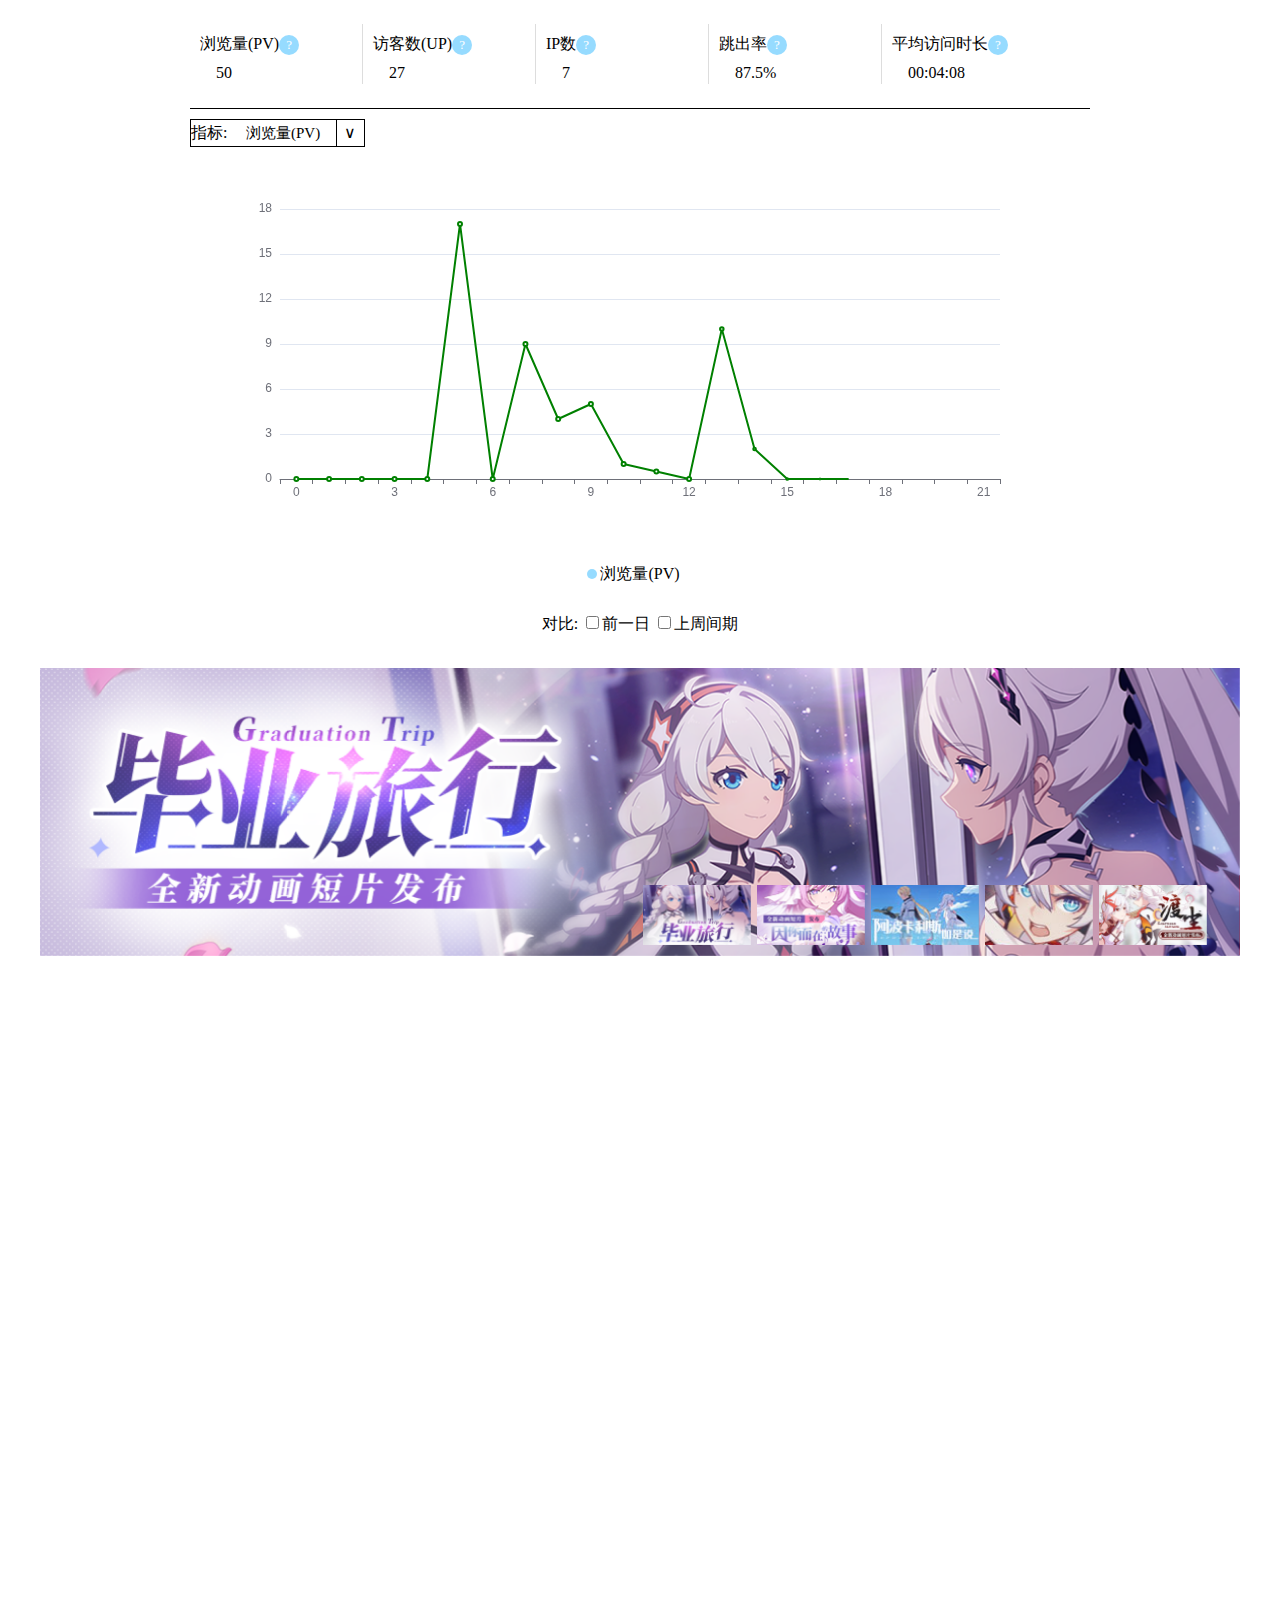
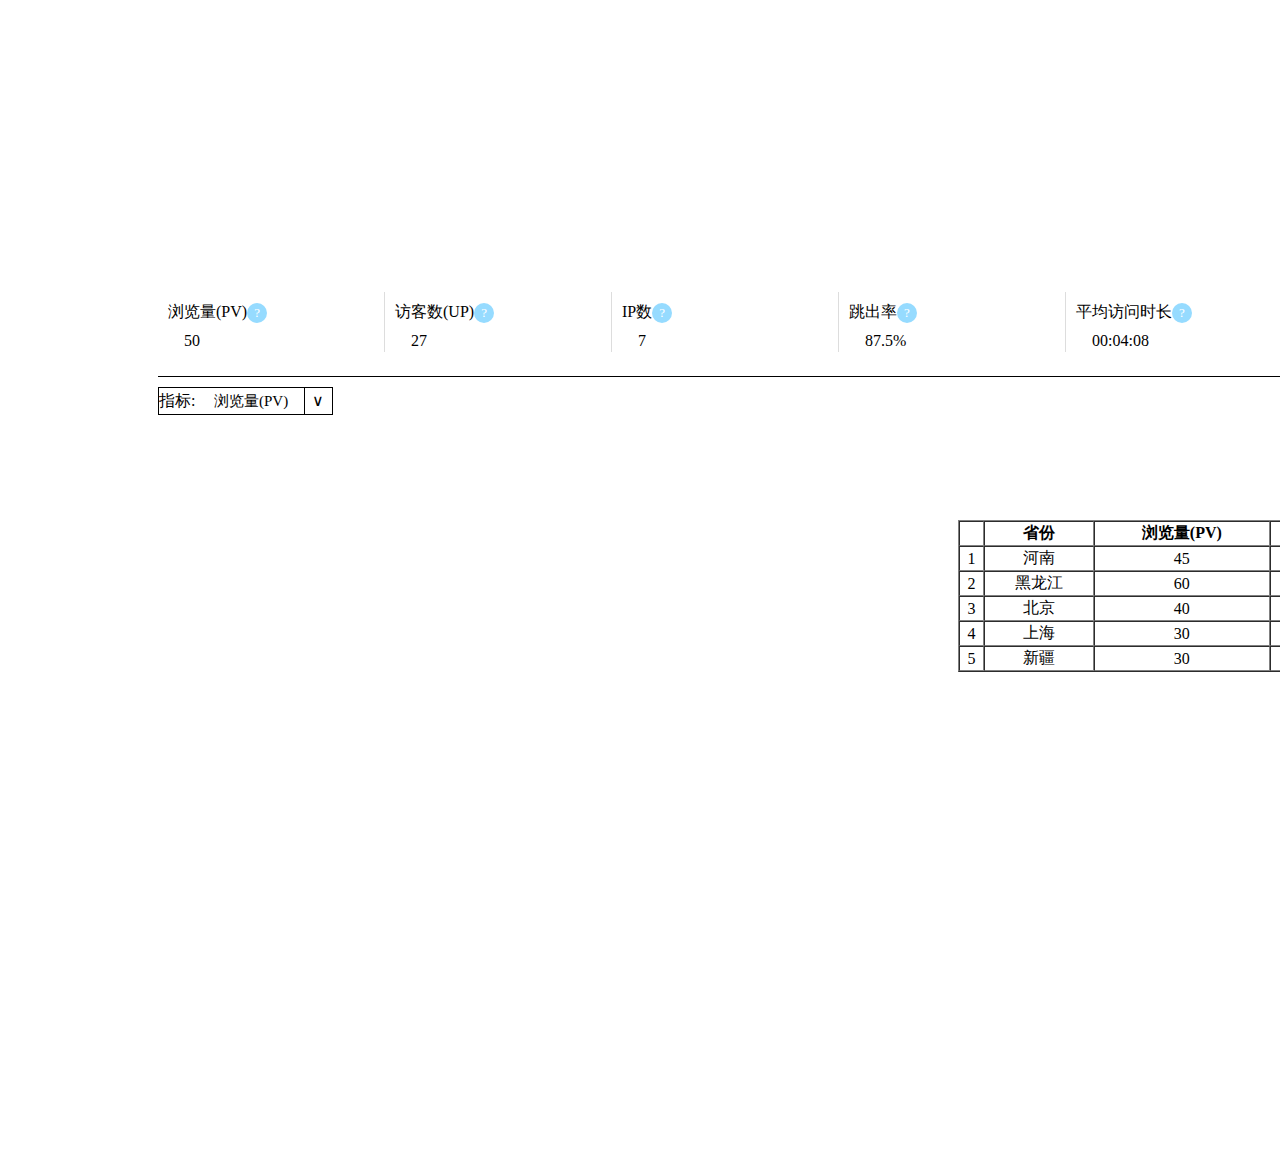
<file: index.html>
<!DOCTYPE html>
<html lang="en">
  <head>
    <meta charset="UTF-8" />
    <meta name="viewport" content="width=device-width, initial-scale=1.0" />
    <title>Document</title>
    <script src="./echarts copy.js"></script>
    <script src="swiper/3.swiper.com.cn_dist_js_swiper.min.js"></script>
    <link
      rel="stylesheet"
      href="swiper/swiper.com.cn_demo_certify_css_swiper.min.css"
    />
    <style>
      .a {
        width: 900px;
        height: 660px;
        margin: auto;
      }
      #five {
        width: 100%;
        height: 400px;
        margin-top: 40px;
      }
      .c {
        width: 100%;
        height: 100px;
        margin-bottom: 10px;
      }
      #noe {
        border-bottom: 1px solid black;
      }
      .c p {
        width: 18%;
        height: 60px;
        float: left;
        border-right: 1px #ddd solid;
        margin-left: 10px;
      }
      .c p:last-child {
        border: none;
      }
      .c p .b .a {
        width: 20px;
        height: 20px;
        background-color: #96dbff;
        border-radius: 15px;
        text-align: center;
        font-size: 13px;
        color: white;
        line-height: 20px;
        margin-top: 10px;
        display: inline-block;
      }
      .c p .b {
        width: 100%;
        height: 40px;
        float: left;
        line-height: 40px;
        text-align: left;
      }
      .c p .c {
        width: 100%;
        height: 20px;
        float: left;
        text-indent: 1em;
        text-align: left;
      }
      .b {
        width: 800px;
        height: 400px;
      }
      .e {
        width: 173px;
        height: 26px;
        border: 0.2px solid black;
        float: left;
        line-height: 26px;
        margin-bottom: 20px;
      }
      .e p {
        width: 100%;
        height: 26px;
        margin: 0;
        float: left;
      }
      .e p .c {
        width: 40px;
        height: 26px;
        text-indent: 0;
        float: left;
      }
      .e .a {
        width: 90px;
        height: 26px;
        font-size: 15px;
        display: inline-block;
      }
      .e .a {
        float: left;
      }
      .e .b {
        width: 26px;
        height: 26px;
        line-height: 26px;
        display: inline-block;
        margin-left: 15px;
        text-align: center;
        border-left: 0.2px solid black;
      }
      .f {
        width: 260px;
        height: 100px;
        margin: auto;
      }
      .f .aa {
        width: 100%;
        height: 50px;
        text-align: center;
        line-height: 50px;
        margin: 0;
        position: relative;
      }
      .f .aa .ya {
        width: 10px;
        height: 10px;
        float: left;
        border-radius: 10px;
        background-color: #96dbff;
        margin-top: 20px;
        position: absolute;
        left: 77px;
      }
      .f .bb {
        width: 100%;
        height: 50px;
        text-align: center;
        line-height: 50px;
        margin: 0;
        position: relative;
      }
      #an {
        width: 1200px;
        height: 400px;
        margin: auto;
        display: block;
      }
      #ta {
        width: 1200px;
        height: 800px;
        margin: auto;
        display: block;
      }
      #ts {
        width: 1500px;
        height: 890px;
        margin: auto;
        display: block;
      }
    </style>
  </head>
  <body>
    <div class="box">
      <div class="a">
        <div class="c" id="noe">
          <p>
            <span class="b">浏览量(PV)<span class="a">?</span></span>

            <span class="c">50</span>
          </p>
          <p>
            <span class="b">访客数(UP)<span class="a">?</span> </span>

            <span class="c">27</span>
          </p>
          <p>
            <span class="b">IP数<span class="a">?</span></span>

            <span class="c">7</span>
          </p>
          <p>
            <span class="b">跳出率<span class="a">?</span> </span>
            <span class="c">87.5%</span>
          </p>
          <p>
            <span class="b">平均访问时长<span class="a">?</span></span>

            <span class="c">00:04:08</span>
          </p>
        </div>
        <div class="e">
          <p>
            <span class="c">指标:</span>
            <span class="a">&emsp;浏览量(PV)</span><span class="b">&or;</span>
          </p>
        </div>
        <div id="five"></div>
        <div class="f">
          <p class="aa">
            <span class="ya"></span>
            <span>浏览量(PV)</span>
          </p>
          <p class="bb">
            <span>对比:</span>
            <span><input type="checkbox" name="" id="" />前一日</span>
            <span><input type="checkbox" name="" id="" />上周间期</span>
          </p>
        </div>
      </div>
    </div>
    <iframe src="./1.html" frameborder="0" id="an"></iframe>
    <iframe src="./2.html" frameborder="0" id="ta"></iframe>
    <iframe src="./3.html" frameborder="0" id="ts"></iframe>
    <script>
      var five = echarts.init(document.getElementById("five"));
      const data = [
        0, 0, 0, 0, 0, 17, 0, 9, 4, 5, 1, 0.5, 0, 10, 2, 0, 0, 0, 0, 0, 0, 0, 0,
      ];
      var j = 0;
      var max = Math.max.apply(Math, data);
      option = {
        title: {
          text: "",
        },
        xAxis: {
          data: [
            "0",
            "",
            "",
            "3",
            "",
            "",
            "6",
            "",
            "",
            "9",
            "",
            "",
            "12",
            "",
            "",
            "15",
            "",
            "",
            "18",
            "",
            "",
            "21",
          ],
        },
        visualMap: {
          show: false,
          dimension: 1,
          pieces: [],
          outOfRange: {
            color: "green",
          },
        },
        yAxis: {},
        series: [
          {
            type: "line",
            data,
          },
        ],
      };

      option.series[0].data = data;
      option.visualMap.pieces[0] = { gte: 300, lte: max, color: "red" };
      five.setOption(option);
    </script>
    <script></script>
  </body>
</html>
</file>
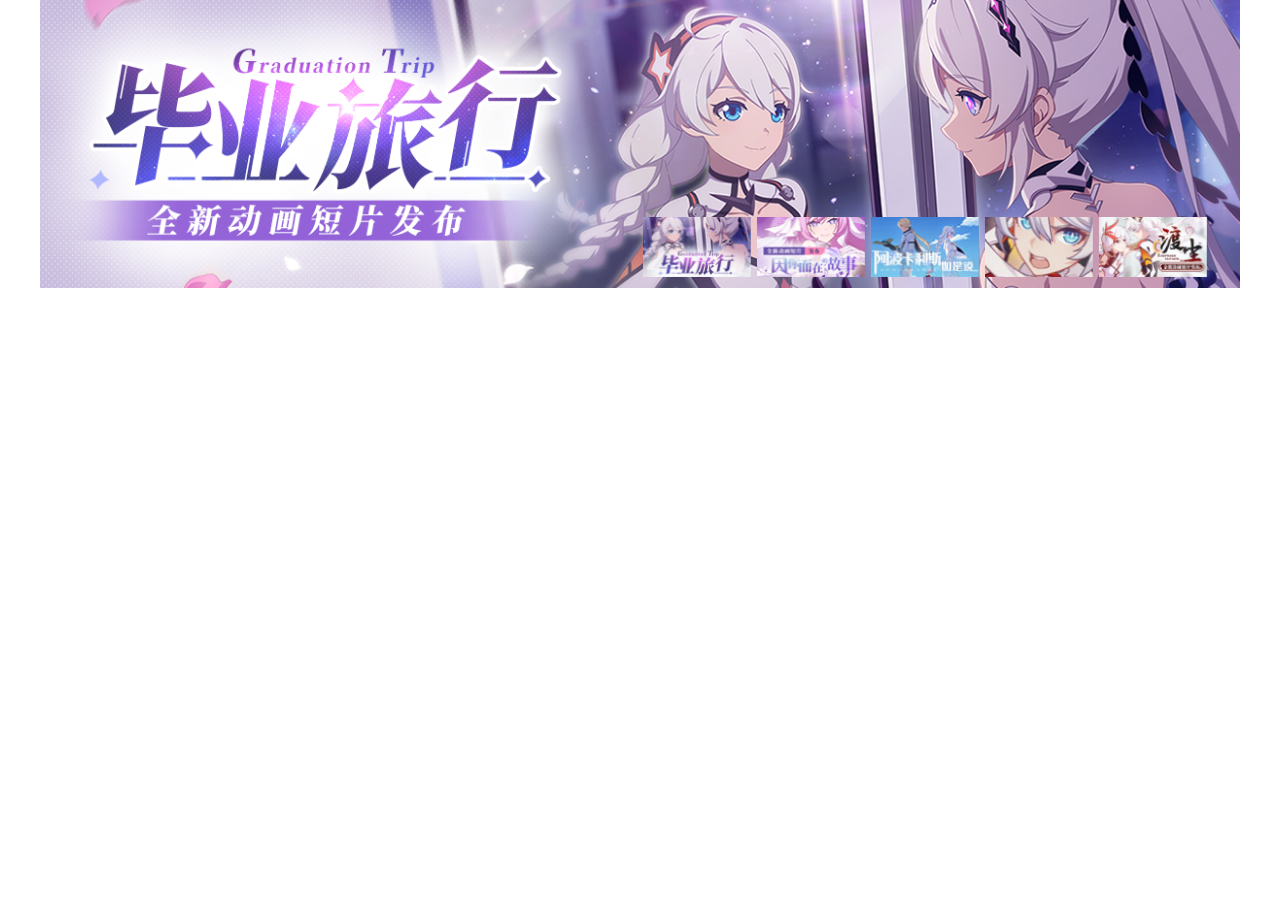
<file: 1.html>
<link rel="stylesheet" href="./swiper-bundle.min.css" />
<link rel="stylesheet" href="./1.css" />
<!-- Demo styles -->
<body>
  <!-- Swiper -->
  <div id="box">
    <div
      style="--swiper-navigation-color: #fff; --swiper-pagination-color: #fff"
      class="swiper mySwiper2"
    >
      <div class="swiper-wrapper">
        <div class="swiper-slide">
          <img src="./img/11.png" />
        </div>
        <div class="swiper-slide">
          <img src="./img/55.png" />
        </div>
        <div class="swiper-slide">
          <img src="./img/44.jpg" />
        </div>
        <div class="swiper-slide">
          <img src="./img/33.jpg" />
        </div>
        <div class="swiper-slide">
          <img src="./img/22.jpg" />
        </div>
      </div>
    </div>
    <div id="ya">
      <div thumbsSlider="" class="swiper mySwiper">
        <div class="swiper-wrapper">
          <div class="swiper-slide an">
            <img src="./img/2.png" />
          </div>
          <div class="swiper-slide an">
            <img src="./img/1.png" />
          </div>
          <div class="swiper-slide an">
            <img src="./img/5.jpg" />
          </div>
          <div class="swiper-slide an">
            <img src="./img/4.jpg" />
          </div>
          <div class="swiper-slide an">
            <img src="./img/3.jpg" />
          </div>
        </div>
      </div>
    </div>
  </div>

  <!-- Swiper JS -->
  <script src="./swiper-bundle.min.js"></script>

  <!-- Initialize Swiper -->
  <script>
    var swiper = new Swiper(".mySwiper", {
      slidesPerView: 15,
      freeMode: true,
      watchSlidesProgress: true,
    });
    var swiper2 = new Swiper(".mySwiper2", {
      loop: true,
      spaceBetween: 10,
      navigation: {
        nextEl: ".swiper-button-next",
        prevEl: ".swiper-button-prev",
      },
      autoplay: {
        delay: 2500,
        disableOnInteraction: false,
      },
      thumbs: {
        swiper: swiper,
      },
    });
  </script>
</body>
</file>
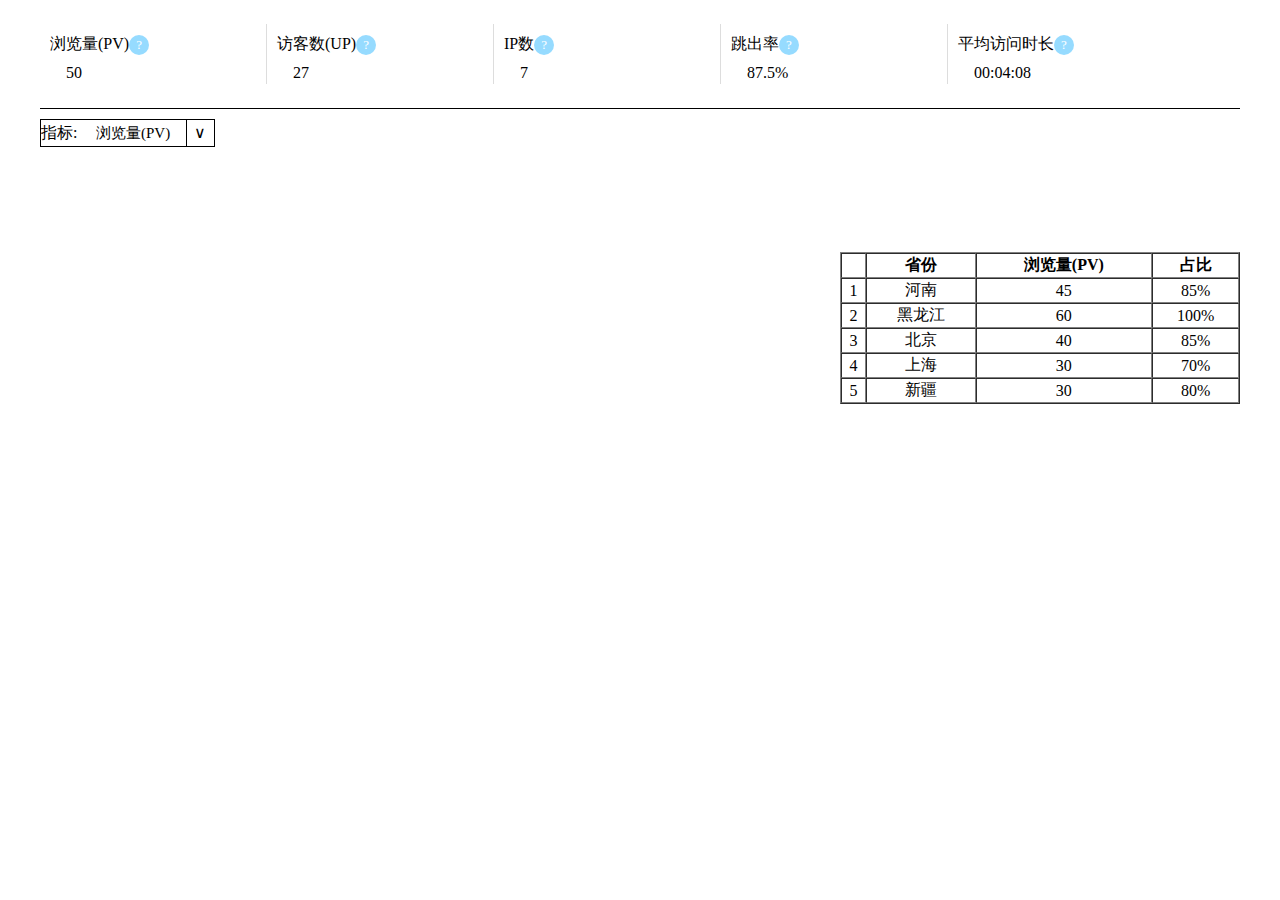
<file: 3.html>
<link rel="stylesheet" href="./3.css" />
<body>
  <div class="a">
    <div class="c" id="noe">
      <p>
        <span class="b">浏览量(PV)<span class="a">?</span></span>

        <span class="c">50</span>
      </p>
      <p>
        <span class="b">访客数(UP)<span class="a">?</span> </span>

        <span class="c">27</span>
      </p>
      <p>
        <span class="b">IP数<span class="a">?</span></span>

        <span class="c">7</span>
      </p>
      <p>
        <span class="b">跳出率<span class="a">?</span> </span>
        <span class="c">87.5%</span>
      </p>
      <p>
        <span class="b">平均访问时长<span class="a">?</span></span>

        <span class="c">00:04:08</span>
      </p>
    </div>
    <div class="e">
      <p>
        <span class="c">指标:</span>
        <span class="a">&emsp;浏览量(PV)</span><span class="b">&or;</span>
      </p>
    </div>
    <div id="container" class="map" tabindex="0"></div>
    <div class="an">
      <table border="1" cellspacing="0">
        <thead>
          <tr>
            <th></th>
            <th>省份</th>
            <th>浏览量(PV)</th>
            <th>占比</th>
          </tr>
        </thead>
        <tbody>
          <tr>
            <td>1</td>
            <td>河南</td>
            <td>45</td>
            <td>85%</td>
          </tr>
          <tr>
            <td>2</td>
            <td>黑龙江</td>
            <td>60</td>
            <td>100%</td>
          </tr>
          <tr>
            <td>3</td>
            <td>北京</td>
            <td>40</td>
            <td>85%</td>
          </tr>
          <tr>
            <td>4</td>
            <td>上海</td>
            <td>30</td>
            <td>70%</td>
          </tr>
          <tr>
            <td>5</td>
            <td>新疆</td>
            <td>30</td>
            <td>80%</td>
          </tr>
        </tbody>
      </table>
    </div>
  </div>

  <script type="text/javascript">
    window._AMapSecurityConfig = {
      securityJsCode: "68c18d76a7c74324ca31798d9a75ee60",
    };
  </script>
  <script
    language="javascript"
    src="https://webapi.amap.com/maps?v=2.0&key=c969beafa3fa029277cb41c303924dea&plugin=AMap.Scale,AMap.ToolBar"
  ></script>
  <script>
    var SOC = "CHN";
    var colors = {};
    var GDPSpeed = {
      410000: 19, //河南
      650000: 7.0, //新疆
      310000: 6.5, //上海
      110000: 6.5, // 北京
      230000: 20, // 黑龙江
    };
    let tbody = document.querySelector("tbody");
    var arr = [];
    var getColorByDGP = function (adcode) {
      if (!colors[adcode]) {
        var gdp = GDPSpeed[adcode];
        if (!gdp) {
          colors[adcode] = "rgb(227,227,227)";
        } else {
          var rg = 255 - Math.floor(((gdp - 5) / 5) * 255);
          colors[adcode] = "rgb(" + rg + "," + rg + ",255)";
        }
      }
      return colors[adcode];
    };

    var disCountry = new AMap.DistrictLayer.Country({
      zIndex: 10,
      SOC: "CHN",
      depth: 2,
      styles: {
        "nation-stroke": "#f09",
        "coastline-stroke": [0.85, 0.63, 0.94, 1],
        "province-stroke": "white",
        "city-stroke": "rgba(255,255,255,0.15)", //中国特有字段
        fill: function (props) {
          //中国特有字段
          return getColorByDGP(props.adcode_pro);
        },
      },
    });

    var map = new AMap.Map("container", {
      zooms: [4, 8],
      center: [104.188488, 34.302032],
      showIndoorMap: false,
      zoom: 3,
      isHotspot: false,
      defaultCursor: "pointer",
      touchZoomCenter: 1,
      pitch: 0,
      layers: [disCountry, new AMap.TileLayer.Satellite()],
      viewMode: "3D",
    });
    map.addControl(new AMap.Scale());
    map.addControl(new AMap.ToolBar({ liteStyle: true }));
    document.getElementsByClassName("amap-mcode")[0].innerHTML =
      "-GS(2022)200号、GS(2021)648号";
  </script>
</body>
</file>
<file: 1.css>
html,
body {
  position: relative;
  height: 100%;
}

body {
  background: #eee;
  font-family: Helvetica Neue, Helvetica, Arial, sans-serif;
  font-size: 14px;
  color: #000;
  margin: 0;
  padding: 0;
}
#box {
  width: 1200px !important;
  height: 360px !important;
  margin: auto;
  position: relative;
}
.swiper {
  width: 100%;
  height: 100%;
}

.swiper-slide {
  text-align: center;
  font-size: 18px;
  background: #fff;

  display: -webkit-box;
  display: -ms-flexbox;
  display: -webkit-flex;
  display: flex;
  -webkit-box-pack: center;
  -ms-flex-pack: center;
  -webkit-justify-content: center;
  justify-content: center;
  -webkit-box-align: center;
  -ms-flex-align: center;
  -webkit-align-items: center;
  align-items: center;
}

.swiper-slide img {
  display: block;
  width: 200px;
  height: 200px;
  object-fit: cover;
}
#ya {
  width: 600px;
  height: 80px;
  background-color: red;
  position: absolute;
  bottom: 73px;
  right: 0px;
}
body {
  background: white;
}

.swiper {
  width: 100%;
  height: 300px;
  margin-left: auto;
  margin-right: auto;
}

/* .swiper-slide {
  background-size: cover;
  background-position: center;
} */

.mySwiper2 {
  height: 80%;
  width: 100%;
}

.mySwiper {
  height: 100%;
  box-sizing: border-box;
  padding: 10px 0;
}

.mySwiper .swiper-slide {
  width: 18% !important;
  height: 100%;
  margin: 0px 3px;
}

.mySwiper .swiper-slide-thumb-active {
  opacity: 1;
}

.swiper-slide img {
  display: block;
  width: 100%;
  height: 100%;
  object-fit: cover;
}
.an:hover {
  border: 3px solid #96dbff;
}
.an img {
  width: 100%;
  height: 100%;
}
</file>
<file: 3.css>
.a {
    width: 1200px;
    height: 800px;
    margin: auto;
  }
  .map {
    width: 800px;
    height: 600px;
    float: left;
  }
  .amap-copyright {
    color: grey;
  }
  .c {
    width: 100%;
    height: 100px;
    margin-bottom: 10px;
  }
  #noe {
    border-bottom: 1px solid black;
  }
  .c p {
    width: 18%;
    height: 60px;
    float: left;
    border-right: 1px #ddd solid;
    margin-left: 10px;
  }
  .c p:last-child {
    border: none;
  }
  .c p .b .a {
    width: 20px;
    height: 20px;
    background-color: #96dbff;
    border-radius: 15px;
    text-align: center;
    font-size: 13px;
    color: white;
    line-height: 20px;
    margin-top: 10px;
    display: inline-block;
  }
  .c p .b {
    width: 100%;
    height: 40px;
    float: left;
    line-height: 40px;
    text-align: left;
  }
  .c p .c {
    width: 100%;
    height: 20px;
    float: left;
    text-indent: 1em;
    text-align: left;
  }
  .b {
    width: 800px;
    height: 400px;
  }
  .e {
    width: 173px;
    height: 26px;
    border: 0.2px solid black;
    line-height: 26px;
    margin-bottom: 20px;
  }
  .e p {
    width: 100%;
    height: 26px;
    margin: 0;
    float: left;
  }
  .e p .c {
    width: 40px;
    height: 26px;
    text-indent: 0;
    float: left;
  }
  .e .a {
    width: 90px;
    height: 26px;
    font-size: 15px;
    display: inline-block;
    
  }
  .e .a{
    float: left;
  }
  .e .b {
    width: 26px;
    height: 26px;
    line-height: 26px;
    display: inline-block;
    margin-left: 15px;
    text-align: center;
    border-left: 0.2px solid black;
  }
  .an {
    width: 400px;
    height: 400px;
    float: left;
    margin-top: 85px;
  }
  .an table {
    width: 100%;
  }
  tbody tr td {
    text-align: center;
  }
</file>
